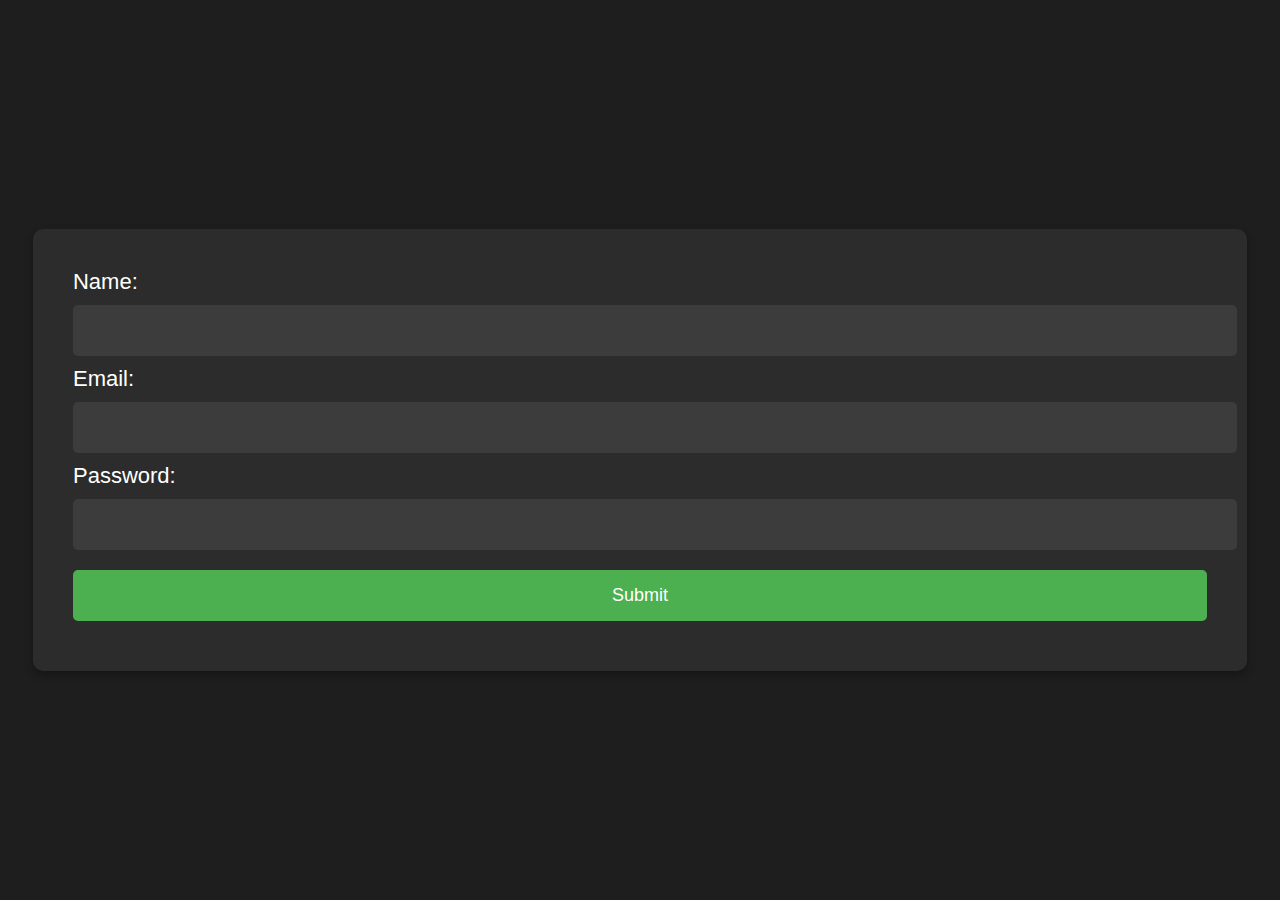
<file: copied_code.html>
<!DOCTYPE html>
<html lang="en">
<head>
    <meta charset="UTF-8">
    <meta name="viewport" content="width=device-width, initial-scale=1.0">
    <title>Dark Background Form</title>
    <style>
        body {
            background-color: #1e1e1e; /* Dark background */
            color: #ffffff; /* White text */
            font-family: Arial, sans-serif;
            font-size: 20px; /* Large font size */
            margin: 0;
            padding: 0;
            display: flex;
            justify-content: center;
            align-items: center;
            height: 100vh;
        }

        .form-container {
            background-color: #2c2c2c; /* Slightly lighter dark background */
            padding: 40px;
            border-radius: 10px;
            box-shadow: 0 4px 8px rgba(0, 0, 0, 0.3);
        }

        input[type="text"],
        input[type="email"],
        input[type="password"],
        input[type="submit"] {
            width: 100%;
            padding: 15px;
            margin: 10px 0;
            border: none;
            border-radius: 5px;
            font-size: 18px;
        }

        input[type="text"],
        input[type="email"],
        input[type="password"] {
            background-color: #3c3c3c;
            color: #fff;
        }

        input[type="submit"] {
            background-color: #4CAF50;
            color: white;
            cursor: pointer;
        }

        input[type="submit"]:hover {
            background-color: #45a049;
        }

        label {
            font-size: 22px; /* Larger label font */
        }
    </style>
</head>
<body>
    <div class="form-container">
        <form action="/submit" method="post">
            <label for="name">Name:</label>
            <input type="text" id="name" name="name" required>

            <label for="email">Email:</label>
            <input type="email" id="email" name="email" required>

            <label for="password">Password:</label>
            <input type="password" id="password" name="password" required>

            <input type="submit" value="Submit">
        </form>
    </div>
</body>
</html>
</file>
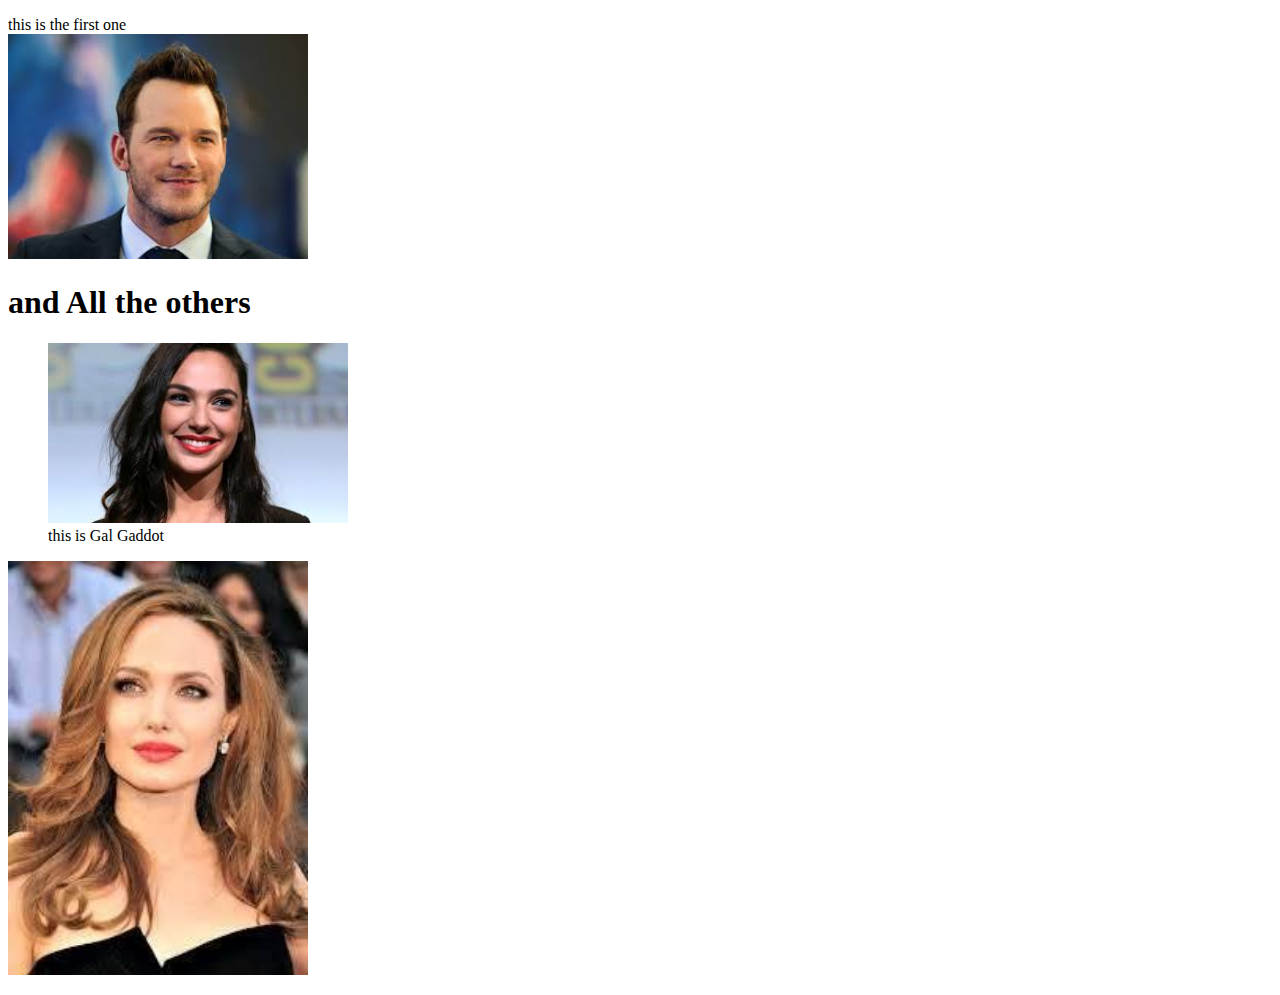
<file: datasets of Images.html>
<!DOCTYPE html>
<html lang="en">
<head>
    <meta charset="UTF-8">
    <meta name="viewport" content="width=device-width, initial-scale=1.0">
    <title>All The Celebs</title>
</head>
<body>
    <p>
       this is the first one <br>
        <img src="Images/images.jpeg" width="300" title="This is Ana Frank">
        <br>

        <h1>and All the others</h1>
        <figure>
        <img src="Images/download (3).jpeg" width="300" title="this is Gal Gaddot">
        <figcaption>
            this is Gal Gaddot
        </figcaption>
    </figure>
        <img src="Images/download (2).jpeg" width="300" title="This is Angelina Jolie">
    </p>
</body>
</html>
</file>
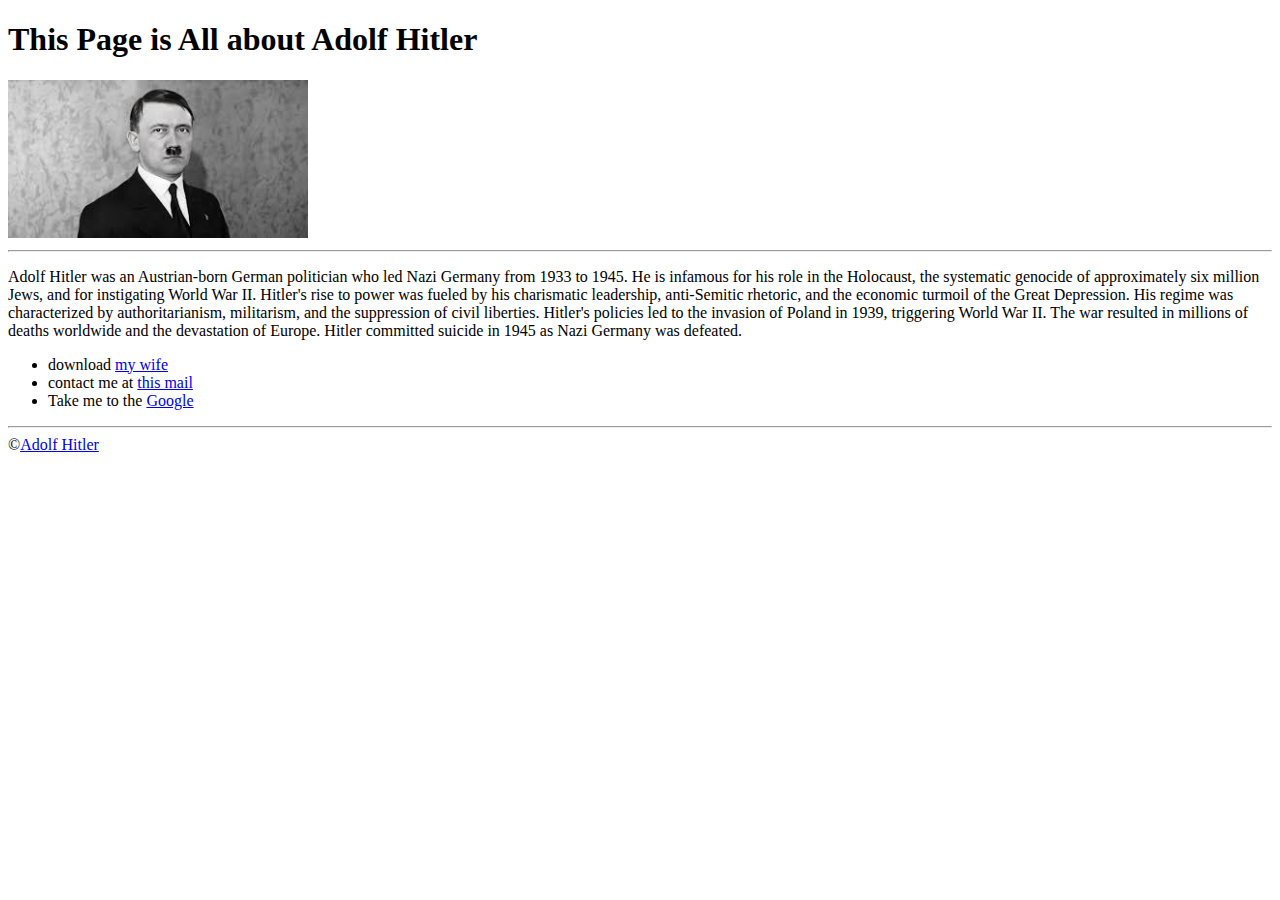
<file: intro.html>
<!DOCTYPE html>
<html lang="en">
<head>
    <meta charset="UTF-8">
    <meta name="viewport" content="width=device-width, initial-scale=1.0">
    <title>Myself</title>
</head>
<body>
    <h1>This Page is All about Adolf Hitler</h1>
    <img src="adolf.jpeg" width="300" alt="nothing">
    <hr>
    <p>
        Adolf Hitler was an Austrian-born German politician who led Nazi Germany from 1933 to 1945. He is infamous for his role in the Holocaust, the systematic genocide of approximately six million Jews, and for instigating World War II. 

Hitler's rise to power was fueled by his charismatic leadership, anti-Semitic rhetoric, and the economic turmoil of the Great Depression. His regime was characterized by authoritarianism, militarism, and the suppression of civil liberties. 

Hitler's policies led to the invasion of Poland in 1939, triggering World War II. The war resulted in millions of deaths worldwide and the devastation of Europe. Hitler committed suicide in 1945 as Nazi Germany was defeated. 

<ul>
    <li>
        download <a href="his wife.jfif"download>my wife</a>
    </li>
    <li>
     contact me at <a href="mailto:biggbaya@gmail.com">this mail</a>
    </li>
    <li>
        Take me to the <a href="https://www.google.com/">Google</a>
    </li>
</ul>

<hr>
&copy;<a href="https://en.wikipedia.org/wiki/Adolf_Hitler">Adolf Hitler</a>
    </p>
</body>
</html>
</file>
